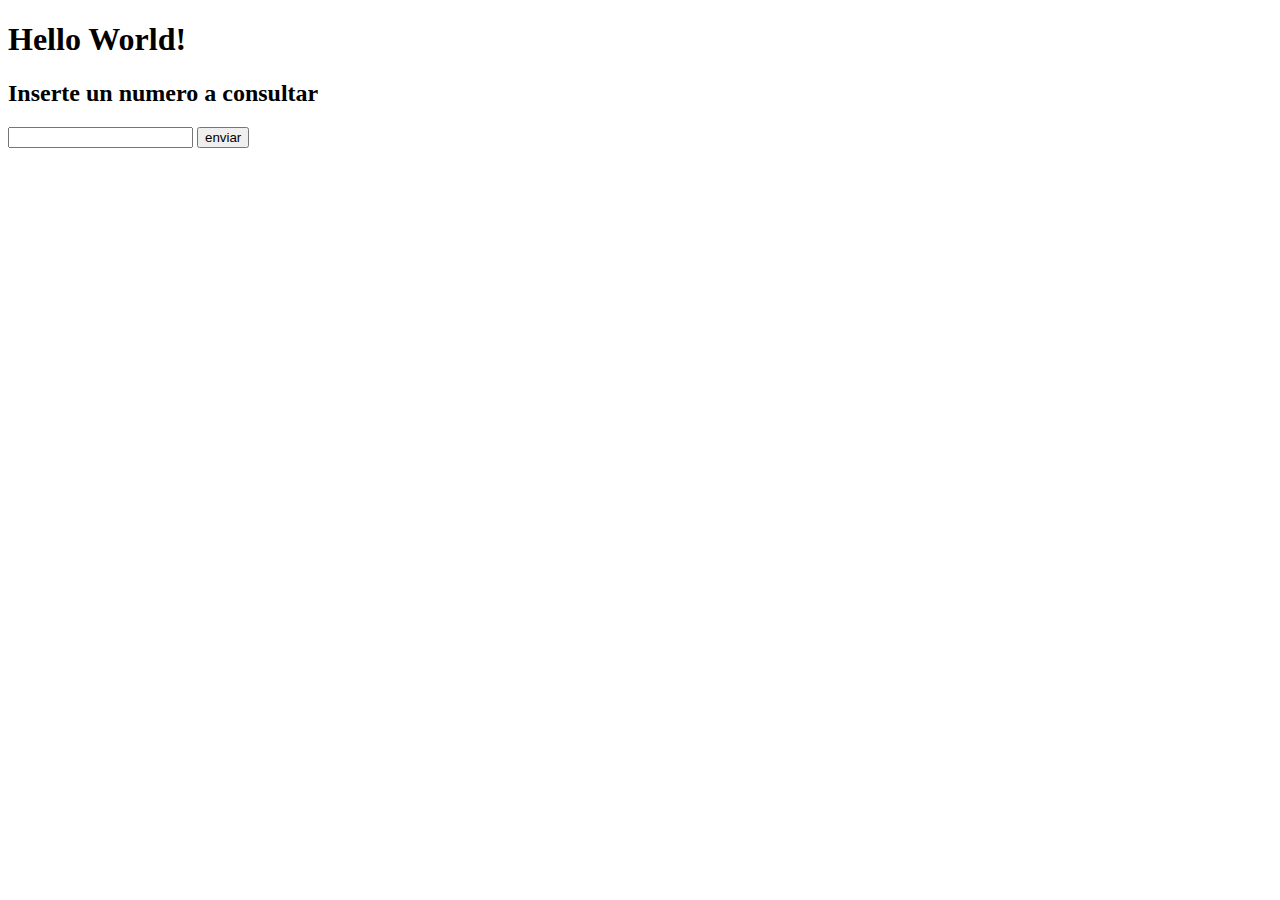
<file: target/maven-archetype-webapp-1.4/index.html>
<!DOCTYPE html>
<html>
    <head>
        <title>Start Page</title>
        <meta http-equiv="Content-Type" content="text/html; charset=UTF-8">
        <script src="validateForm.js"></script>
    </head>
    <body>
        <h1>Hello World!</h1>
        <h2>Inserte un numero a consultar</h2>
        <form name="formulario" action="http://localhost:8080/AlfonsoServlet" onsubmit="return validateForm()" method="post">
            <input type="text" id="idNumber" name="id">
            <input type="submit" value="enviar">
            
        </form>
    </body>
</html>
</file>
